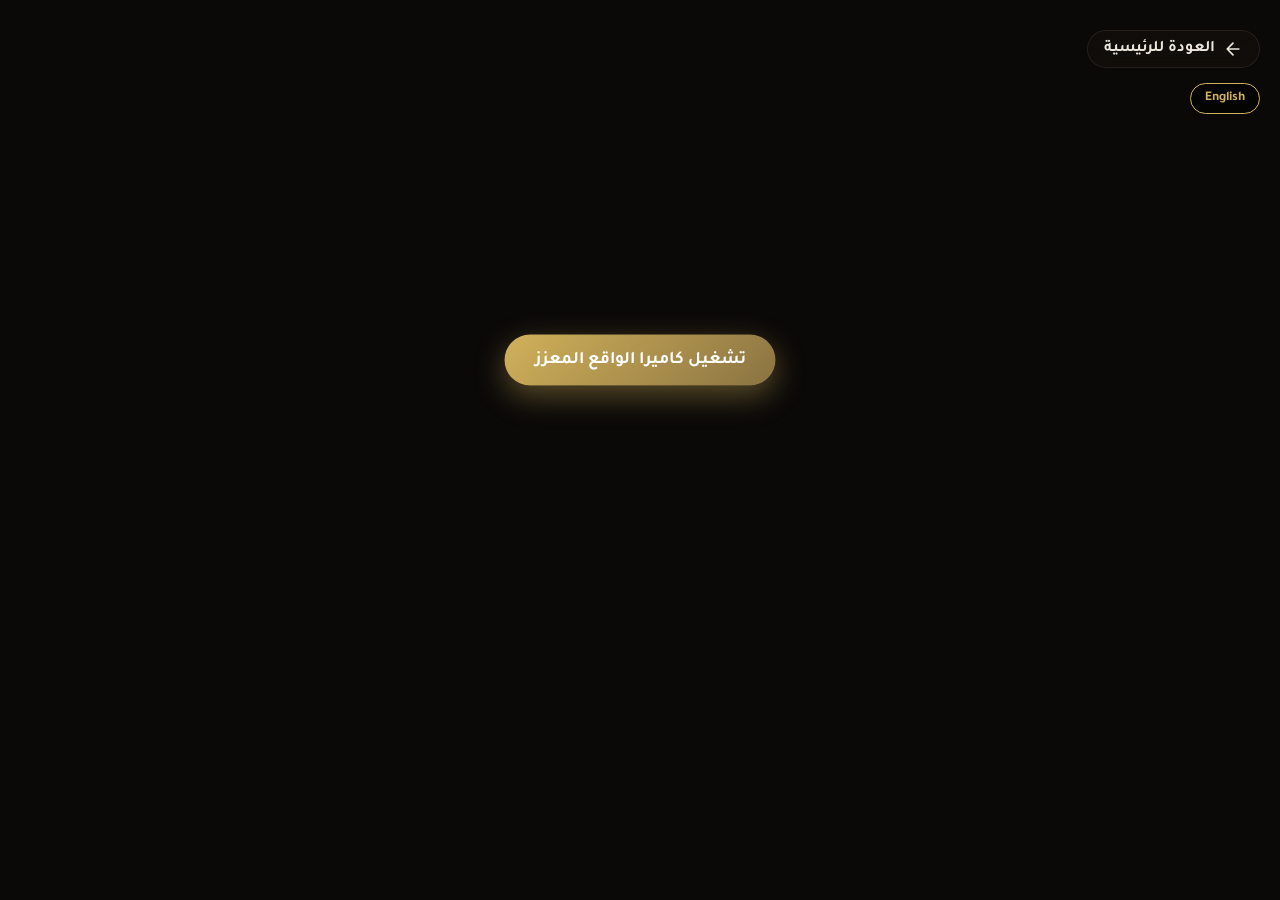
<file: museum.html>
<!DOCTYPE html>
<html lang="ar" dir="rtl">
<head>
  <meta charset="UTF-8">
  <meta name="viewport" content="width=device-width, initial-scale=1.0, user-scalable=no">
  <title>متحفك الخاص - AR</title>
  
  <script src="js/i18n.js"></script>
  <link href="https://fonts.googleapis.com/css2?family=Tajawal:wght@400;500;700&display=swap" rel="stylesheet" />
  <link rel="stylesheet" href="css/style.css" />
  <script src="https://aframe.io/releases/1.4.2/aframe.min.js"></script>
  
  <style>
    .a-enter-vr { display: none !important; }
    .ar-action-btn { position: absolute; bottom: 140px; left: 50%; transform: translateX(-50%); background: var(--accent); color: #0b0908; border: none; padding: 15px 30px; border-radius: 999px; font-weight: bold; font-size: 1.1rem; font-family: inherit; box-shadow: 0 4px 15px rgba(209, 177, 90, 0.4); cursor: pointer; transition: 0.1s; pointer-events: auto; z-index: 1000; display: none; }
    .ar-action-btn:active { transform: translateX(-50%) scale(0.95); }
    #ar-loading { display: none; position: absolute; top: 50%; left: 50%; transform: translate(-50%, -50%); background: rgba(0,0,0,0.8); color: var(--sand); padding: 20px 40px; border-radius: 12px; font-weight: bold; font-size: 1.1rem; backdrop-filter: blur(5px); z-index: 1001; }
  </style>
</head>
<body style="touch-action: none;"> 

  <div id="ui-overlay">
    <div class="top-bar">
      <a href="index.html" class="btn-back">
        <svg width="20" height="20" viewBox="0 0 24 24" fill="none" stroke="currentColor" stroke-width="2" stroke-linecap="round" stroke-linejoin="round"><path d="M19 12H5M12 19l-7-7 7-7"/></svg>
        <span data-i18n="btn_back">العودة للرئيسية</span>
      </a>
      <div class="instruction-badge" id="ar-instruction" style="display: none;" data-i18n="cam_start">اضغط تشغيل الكاميرا للبدء</div>
      <button class="lang-switch-btn" style="background: rgba(0,0,0,0.6); color: #d1b15a; border: 1px solid #d1b15a; padding: 6px 14px; border-radius: 999px; font-family: 'Tajawal', sans-serif; font-weight: bold; cursor: pointer;">English</button>
    </div>

    <button id="btn-start-tour" data-i18n="start_tour">👁️ بدء التجول</button>
    <button id="btn-end-tour" data-i18n="end_tour">إنهاء التجول ✖</button>

    <div id="thank-you-screen">
      <h1 data-i18n="thank_you_title">شكراً لزيارتك</h1>
      <p data-i18n="thank_you_desc">لقد قمت بتصميم مساحة تراثية رائعة.</p>
    </div>

    <button id="btn-custom-ar" data-i18n="btn_custom_ar" style="position: absolute; top: 40%; left: 50%; transform: translate(-50%, -50%); padding: 15px 30px; background: linear-gradient(135deg, #d1b15a, #8a7342); color: white; font-weight: bold; border-radius: 999px; border: none; font-size: 1.1rem; box-shadow: 0 10px 30px rgba(209, 177, 90, 0.4); cursor: pointer; font-family: 'Tajawal', sans-serif;">
      تشغيل كاميرا الواقع المعزز
    </button>

    <div class="height-slider-container" id="height-ctrl">
      <input type="range" id="height-range" min="0" max="2.5" step="0.01" value="0">
      <span class="slider-label" data-i18n="slider_label">الارتفاع</span>
    </div>

    <div id="ar-loading" data-i18n="ar_loading">جاري تجهيز القطعة...</div>

    <button id="btn-place-model" class="ar-action-btn" data-i18n="drop_model" aria-label="إسقاط المجسم هنا">➕ إسقاط المجسم هنا</button>
    <button id="btn-undo-model" class="undo-model-btn" data-i18n="delete_last" aria-label="حذف آخر مجسم">🗑 حذف آخر مجسم</button>

    <div class="bottom-bar" id="bottom-panel" style="display: none;">
      <div class="items-carousel" id="museum-items"></div>
    </div>
  </div>

  <button id="hidden-vr" style="display: none;"></button>

  <a-scene 
    id="webxr-scene"
    webxr="optionalFeatures: local-floor, dom-overlay; overlayElement: #ui-overlay;"
    renderer="colorManagement: true; physicallyCorrectLights: true;"
    vr-mode-ui="enterARButton: #btn-custom-ar; enterVRButton: #hidden-vr">
    <a-light type="ambient" intensity="1"></a-light>
    <a-light type="directional" position="1 2 0.5" intensity="1.2" castShadow="true"></a-light>
    <a-camera position="0 1.6 0" look-controls="touchEnabled: false"></a-camera>
  </a-scene>

  <script src="js/museum.js"></script>
</body>
</html>
</file>
<file: css/style.css>
:root {
  --bg-deep: #0b0908;
  --bg-panel: rgba(18, 14, 11, 0.88);
  --line-subtle: rgba(245, 230, 200, 0.09);
  --accent: #d1b15a;
  --accent-dim: #8a7342;
  --sand: #e8dcc4;
  --text: #ece6dc;
  --muted: #a3988a;
  --green-muted: #3d6b52;
}

* { box-sizing: border-box; }

body {
  margin: 0;
  font-family: "Tajawal", system-ui, sans-serif;
  background: var(--bg-deep);
  color: var(--text);
  overflow: hidden;
}

/* ——— شاشة الترحيب ——— */
.welcome-section {
  position: fixed; inset: 0; z-index: 20; display: flex; flex-direction: column;
  align-items: stretch; max-width: 38rem; margin: 0 auto;
  padding: clamp(1.25rem, 4vw, 2rem) clamp(1rem, 4vw, 1.5rem) 2rem;
  overflow-y: auto; -webkit-overflow-scrolling: touch;
  background: linear-gradient(175deg, #14100c 0%, var(--bg-deep) 38%, #080706 100%),
              radial-gradient(ellipse 90% 50% at 50% -8%, rgba(209, 177, 90, 0.07) 0%, transparent 55%);
}

.welcome-section::before {
  content: ""; position: fixed; inset: 0; pointer-events: none; z-index: 0; opacity: 0.035;
  background-image: url("data:image/svg+xml,%3Csvg viewBox='0 0 256 256' xmlns='http://www.w3.org/2000/svg'%3E%3Cfilter id='n'%3E%3CfeTurbulence type='fractalNoise' baseFrequency='0.9' numOctaves='4' stitchTiles='stitch'/%3E%3C/filter%3E%3Crect width='100%25' height='100%25' filter='url(%23n)'/%3E%3C/svg%3E");
}

.welcome-inner { position: relative; z-index: 1; display: flex; flex-direction: column; gap: 1.35rem; }

/* ——— شعار التطبيق ——— */
.app-logo {
  display: flex; align-items: center; gap: 0.65rem;
  margin-bottom: 1.1rem;
}
.app-logo svg {
  filter: drop-shadow(0 0 8px rgba(209, 177, 90, 0.4));
  flex-shrink: 0;
}
.app-logo-name {
  font-family: "Reem Kufi", sans-serif;
  font-size: 2rem; font-weight: 700;
  color: var(--accent);
  letter-spacing: 0.05em;
  line-height: 1;
}

.welcome-eyebrow {
  display: inline-block; font-size: 0.82rem; font-weight: 600; letter-spacing: 0.14em;
  color: var(--accent-dim); margin-bottom: 0.5rem; text-transform: uppercase;
}

.welcome-section h1 {
  font-family: "Reem Kufi", "Tajawal", sans-serif; font-size: clamp(1.75rem, 6vw, 2.35rem);
  font-weight: 600; line-height: 1.15; margin: 0 0 0.65rem; color: var(--sand);
}

.welcome-rule {
  width: 4rem; height: 3px; border-radius: 2px;
  background: linear-gradient(90deg, var(--accent-dim), var(--accent), var(--accent-dim));
  margin: 0 auto 1rem 0;
}

.welcome-lead { margin: 0; font-size: 1rem; line-height: 1.8; color: var(--muted); max-width: 32rem; }
.welcome-lead strong { color: var(--sand); font-weight: 600; }

/* ——— القسم الثقافي ——— */
.culture-block {
  border-inline-start: 3px solid var(--accent);
  padding: 0.75rem 1rem 0.75rem 1.1rem;
  background: rgba(209, 177, 90, 0.04);
  border-radius: 0 6px 6px 0;
}
[dir="ltr"] .culture-block { border-inline-start: 3px solid var(--accent); border-radius: 0 6px 6px 0; }
.culture-heading {
  font-family: "Reem Kufi", "Tajawal", sans-serif;
  font-size: 1.1rem; font-weight: 700;
  color: var(--accent); margin: 0 0 0.55rem;
}
.culture-body {
  margin: 0; font-size: 0.92rem; line-height: 1.85;
  color: var(--muted);
}

.welcome-block {
  background: var(--bg-panel); border: 1px solid var(--line-subtle); border-radius: 8px;
  padding: 1.15rem 1.2rem 1.25rem; backdrop-filter: blur(8px); margin-top: 10px;
}

.welcome-block h2 {
  font-family: "Reem Kufi", "Tajawal", sans-serif; font-size: 1.2rem; font-weight: 600;
  margin: 0 0 1rem; color: var(--sand);
}

.step-rows { display: flex; flex-direction: column; gap: 0.85rem; margin: 0; padding: 0; list-style: none; }
.step-rows li { display: grid; grid-template-columns: auto 1fr; gap: 0.65rem 0.75rem; align-items: start; font-size: 0.95rem; line-height: 1.65; color: var(--text); }
.step-num { display: inline-flex; align-items: center; justify-content: center; min-width: 1.6rem; height: 1.6rem; font-family: "Reem Kufi", sans-serif; font-size: 0.75rem; font-weight: 700; color: var(--bg-deep); background: var(--accent); border-radius: 3px; }

/* صور الماركرات */
.markers-grid {
  display: grid;
  grid-template-columns: repeat(4, 1fr);
  gap: 0.65rem;
  margin-top: 1.1rem;
  padding-top: 1rem;
  border-top: 1px solid var(--line-subtle);
}
@media (max-width: 420px) {
  .markers-grid { grid-template-columns: repeat(2, 1fr); gap: 0.75rem; }
}
.marker-thumb { margin: 0 auto 0.45rem; width: 100%; max-width: 5.5rem; aspect-ratio: 1; display: flex; align-items: center; justify-content: center; background: #faf6ef; border-radius: 5px; transition: box-shadow 0.2s; }
.marker-thumb img { width: 82%; height: 82%; object-fit: contain; }
.marker-caption { margin: 0; font-size: 0.82rem; line-height: 1.4; color: var(--text); }
.marker-caption em { display: block; font-style: normal; font-size: 0.75rem; color: var(--accent-dim); margin-top: 0.15rem; }

/* الأزرار الأساسية */
.btn-primary {
  margin-top: 1rem; width: 100%; padding: 1rem 1.25rem; font-family: "Tajawal", sans-serif;
  font-size: 1.1rem; font-weight: 700; border: none; border-radius: 8px; cursor: pointer;
  color: #120e0a;
  background: linear-gradient(135deg, #e0c060, var(--accent) 50%, #b8963c);
  box-shadow: 0 6px 24px rgba(209, 177, 90, 0.35), 0 2px 6px rgba(0,0,0,0.4);
  transition: box-shadow 0.2s ease, transform 0.1s ease;
  position: relative; overflow: hidden;
}
.btn-primary::after {
  content: '';
  position: absolute; inset: 0;
  background: linear-gradient(90deg, transparent 0%, rgba(255,255,255,0.18) 50%, transparent 100%);
  transform: translateX(-100%);
  animation: btn-shimmer 2.8s ease-in-out infinite;
}
@keyframes btn-shimmer {
  0%   { transform: translateX(-100%); }
  50%  { transform: translateX(100%); }
  100% { transform: translateX(100%); }
}
.btn-primary:hover { box-shadow: 0 8px 28px rgba(209, 177, 90, 0.5); transform: translateY(-1px); }
.btn-primary:active { transform: translateY(1px); box-shadow: 0 3px 10px rgba(0,0,0,0.4); }

/* الصفحة 360 */
#model-360-view {
  position: fixed; inset: 0; z-index: 50; display: none; flex-direction: column;
  background: linear-gradient(175deg, #14100c 0%, var(--bg-deep) 38%, #080706 100%);
  text-align: center; padding: 20px;
}
#viewer-title { font-family: "Reem Kufi", "Tajawal", sans-serif; color: var(--sand); font-size: 2.2rem; margin-top: 20px; margin-bottom: 10px; }
#viewer-info { color: var(--muted); font-size: 1rem; line-height: 1.8; max-width: 600px; margin: 0 auto 10px auto; padding: 0 15px; }
#mv-element { width: 100%; flex: 1; min-height: 40vh; outline: none; }
.viewer-footer { padding: 10px; background: transparent; display: flex; justify-content: center; }

/* شاشة النهاية */
#done-screen {
  position: fixed; inset: 0; z-index: 100; display: none; flex-direction: column;
  align-items: center; justify-content: center; text-align: center; padding: 24px;
  background: linear-gradient(180deg, rgba(14, 11, 9, 0.97) 0%, rgba(8, 7, 6, 0.98) 100%);
}
#done-title-done { font-family: "Reem Kufi", "Tajawal", sans-serif; font-size: 2rem; color: var(--sand); margin: 0 0 12px; }
.done-copy { max-width: 400px; line-height: 1.8; color: var(--muted); margin: 0; font-size: 1rem; }

/* =========================================
   تنسيقات واجهة المتحف الخاص والتجول
   ========================================= */
#ui-overlay { position: absolute; inset: 0; z-index: 999; pointer-events: none; display: flex; flex-direction: column; justify-content: space-between; padding: 20px; }
#ui-overlay * { pointer-events: auto; }

.top-bar { display: flex; flex-direction: column; align-items: flex-start; gap: 15px; margin-top: 10px; }
.btn-back { 
  background: var(--bg-panel); border: 1px solid var(--line-subtle); color: var(--text); 
  padding: 8px 16px; border-radius: 999px; text-decoration: none; font-weight: bold; 
  display: flex; align-items: center; gap: 8px; backdrop-filter: blur(8px); 
  transition: 0.2s; font-family: 'Tajawal', sans-serif; white-space: nowrap;
}
.instruction-badge { background: rgba(0, 0, 0, 0.7); color: var(--sand); padding: 10px 20px; border-radius: 999px; font-size: 0.95rem; backdrop-filter: blur(10px); border: 1px solid var(--line-subtle); align-self: flex-start; }

.bottom-bar { background: var(--bg-panel); backdrop-filter: blur(15px); padding: 15px; border-radius: 16px; border: 1px solid var(--line-subtle); margin-bottom: 20px; }
.items-carousel { display: flex; gap: 15px; overflow-x: auto; padding-bottom: 5px; scroll-behavior: smooth; }
.items-carousel::-webkit-scrollbar { height: 0px; }

.ar-item-btn { flex: 0 0 85px; height: 85px; border-radius: 12px; background: rgba(255, 255, 255, 0.05); border: 1px solid var(--line-subtle); display: flex; align-items: center; justify-content: center; color: var(--text); font-size: 0.85rem; font-weight: bold; cursor: pointer; transition: all 0.3s ease; }
.ar-item-btn.active { border-color: var(--accent); background: rgba(209, 177, 90, 0.15); color: var(--accent); transform: scale(1.05); }

/* === كبسولة شريط السحب الاحترافية === */
.height-slider-container {
  position: absolute; right: 15px; top: 50%; transform: translateY(-50%); display: flex; flex-direction: column; align-items: center; gap: 12px; z-index: 10000; display: none; background: rgba(18, 14, 11, 0.65); padding: 15px 10px; border-radius: 40px; backdrop-filter: blur(12px); border: 1px solid var(--line-subtle); box-shadow: 0 10px 25px rgba(0,0,0,0.5);
}
#height-range { -webkit-appearance: slider-vertical; appearance: slider-vertical; width: 12px; height: 180px; outline: none; background: transparent; accent-color: var(--accent); cursor: grab; }
#height-range:active { cursor: grabbing; }
.slider-label { color: var(--accent); font-family: 'Tajawal', sans-serif; font-size: 0.75rem; font-weight: bold; writing-mode: vertical-rl; text-orientation: mixed; transform: rotate(180deg); letter-spacing: 2px; }

/* === أزرار وشاشة وضع التجول الحر === */
#btn-start-tour {
  position: absolute; top: 20px; left: 20px; padding: 8px 16px; font-size: 1rem; font-weight: bold; font-family: 'Tajawal', sans-serif; border-radius: 999px; display: none; z-index: 1000; background: rgba(18, 14, 11, 0.88); border: 1px solid var(--accent); color: var(--accent); backdrop-filter: blur(8px); cursor: pointer; transition: 0.2s; white-space: nowrap;
}
#btn-start-tour:active { transform: scale(0.95); background: var(--accent); color: #000; }

#btn-end-tour {
  position: absolute; top: 20px; left: 20px; background: rgba(18, 14, 11, 0.88); border: 1px solid #d1b15a; color: #d1b15a; padding: 8px 16px; border-radius: 999px; font-family: 'Tajawal', sans-serif; font-weight: bold; cursor: pointer; display: none; z-index: 1000; backdrop-filter: blur(8px); transition: 0.2s; white-space: nowrap;
}
#btn-end-tour:active { transform: scale(0.95); background: var(--accent); color: #000; }

#thank-you-screen { position: absolute; inset: 0; z-index: 99999; display: none; flex-direction: column; align-items: center; justify-content: center; text-align: center; background: linear-gradient(180deg, rgba(14, 11, 9, 0.97) 0%, rgba(8, 7, 6, 0.98) 100%); padding: 24px; }
#thank-you-screen h1 { font-family: "Reem Kufi", "Tajawal", sans-serif; font-size: 2.5rem; color: var(--sand); margin: 0 0 12px; }
#thank-you-screen p { max-width: 400px; line-height: 1.8; color: var(--muted); margin: 0; font-size: 1.1rem; }

/* =========================================
   تنسيقات الصفحة الأولى المحدّثة (منع التداخل)
   ========================================= */
.top-back-btn { position: absolute; top: 20px; right: 20px; background: rgba(18, 14, 11, 0.88); border: 1px solid rgba(245, 230, 200, 0.15); color: #ece6dc; padding: 8px 16px; border-radius: 999px; text-decoration: none; font-family: 'Tajawal', sans-serif; font-weight: bold; font-size: 0.9rem; backdrop-filter: blur(8px); cursor: pointer; display: flex; align-items: center; gap: 8px; white-space: nowrap; z-index: 10000; }

/* العداد الآن عاد لمكانه الطبيعي والآمن */
.counter-badge { position: absolute; top: 20px; left: 20px; background: linear-gradient(135deg, #d1b15a, #8a7342); color: #000; padding: 8px 16px; border-radius: 999px; display: none; font-family: 'Tajawal', sans-serif; font-weight: bold; font-size: 0.9rem; box-shadow: 0 4px 10px rgba(209, 177, 90, 0.3); white-space: nowrap; z-index: 10000; }

/* 💡 زر تبديل اللغة الأنيق الخاص بشاشة الترحيب فقط */
.welcome-lang-btn {
  position: absolute;
  top: 20px;
  left: 20px; /* في العربية سيكون على اليسار */
  background: rgba(18, 14, 11, 0.88);
  border: 1px solid var(--accent);
  color: var(--accent);
  padding: 6px 14px;
  border-radius: 999px;
  font-family: 'Tajawal', sans-serif;
  font-weight: bold;
  font-size: 0.9rem;
  cursor: pointer;
  z-index: 100;
  backdrop-filter: blur(8px);
  transition: 0.2s;
}

/* =========================================
   تعديلات الترجمة (LTR Overrides للإنجليزية)
   ========================================= */
[dir="ltr"] .height-slider-container { right: auto; left: 15px; }
[dir="ltr"] #btn-start-tour, [dir="ltr"] #btn-end-tour { left: auto; right: 20px; }
[dir="ltr"] .btn-back svg { transform: rotate(180deg); }
[dir="ltr"] .top-back-btn { left: 20px; right: auto; }
[dir="ltr"] .counter-badge { right: 20px; left: auto; }
/* عكس زر اللغة في الشاشة الأولى */
[dir="ltr"] .welcome-lang-btn { left: auto; right: 20px; }

/* =========================================
   واجهة iOS — AR Quick Look
   ========================================= */
.ios-museum {
  width: 100%; padding: 80px 20px 20px;
  overflow-y: auto; -webkit-overflow-scrolling: touch;
}
.ios-museum-title {
  font-family: "Reem Kufi", "Tajawal", sans-serif;
  font-size: 1.5rem; font-weight: 700;
  color: var(--sand); margin: 0 0 0.4rem;
}
.ios-artifacts-grid {
  display: grid;
  grid-template-columns: repeat(2, 1fr);
  gap: 14px;
  margin-top: 0.5rem;
}
.ios-artifact-card {
  background: var(--bg-panel);
  border: 1px solid var(--line-subtle);
  border-radius: 12px;
  padding: 16px 12px;
  display: flex; flex-direction: column;
  align-items: center; gap: 10px;
  backdrop-filter: blur(8px);
}
.ios-artifact-thumb {
  width: 80px; height: 80px;
  object-fit: contain;
  background: #faf6ef;
  border-radius: 8px;
  padding: 6px;
}
.ios-artifact-name {
  margin: 0;
  font-family: "Tajawal", sans-serif;
  font-size: 0.95rem; font-weight: 700;
  color: var(--sand); text-align: center;
}
.ios-ar-btn {
  display: block;
  transition: opacity 0.2s;
}
.ios-ar-btn:active { opacity: 0.7; }

/* =========================================
   علامة الاكتشاف على الماركرات
   ========================================= */
.marker-tile { position: relative; text-align: center; }
.marker-tile.discovered .marker-thumb {
  border: 2px solid var(--accent);
  border-radius: 5px;
  box-shadow: 0 0 10px rgba(209, 177, 90, 0.35);
}
.discovered-badge {
  position: absolute; top: -6px; right: -6px;
  background: var(--accent); color: #0b0908;
  font-size: 0.7rem; font-weight: 900;
  width: 20px; height: 20px;
  border-radius: 50%;
  display: flex; align-items: center; justify-content: center;
  box-shadow: 0 2px 6px rgba(0,0,0,0.4);
  pointer-events: none;
}

/* =========================================
   بطاقة معلومات القطعة الموسّعة
   ========================================= */
.artifact-desc {
  margin: 0 0 0.9rem;
  font-size: 1rem;
  line-height: 1.8;
  color: var(--muted);
}
.artifact-meta {
  display: flex; flex-wrap: wrap; gap: 0.5rem;
  justify-content: center;
}
.meta-chip {
  background: rgba(209, 177, 90, 0.1);
  border: 1px solid rgba(209, 177, 90, 0.3);
  color: var(--sand);
  padding: 4px 12px;
  border-radius: 999px;
  font-size: 0.82rem;
  line-height: 1.5;
}
.meta-chip strong { color: var(--accent); }

/* =========================================
   Toast إشعار الحفظ
   ========================================= */
#saved-toast {
  position: fixed; bottom: 90px; left: 50%; transform: translateX(-50%) translateY(20px);
  background: rgba(18, 14, 11, 0.92);
  border: 1px solid var(--accent);
  color: var(--accent);
  padding: 9px 22px;
  border-radius: 999px;
  font-family: 'Tajawal', sans-serif;
  font-size: 0.9rem; font-weight: bold;
  backdrop-filter: blur(10px);
  opacity: 0; pointer-events: none;
  transition: opacity 0.3s ease, transform 0.3s ease;
  z-index: 99999;
  white-space: nowrap;
}
#saved-toast.visible {
  opacity: 1; transform: translateX(-50%) translateY(0);
}

/* =========================================
   Confetti احتفالي
   ========================================= */
#confetti-container {
  position: fixed; inset: 0;
  pointer-events: none; z-index: 99998;
  overflow: hidden;
}
.confetti-piece {
  position: absolute;
  top: -20px;
  animation: confetti-fall linear forwards;
}
@keyframes confetti-fall {
  0%   { transform: translateY(0)    rotate(0deg)   scaleX(1); opacity: 1; }
  70%  { opacity: 1; }
  100% { transform: translateY(110vh) rotate(720deg) scaleX(-1); opacity: 0; }
}

/* =========================================
   زر Undo (حذف آخر مجسم) في المتحف
   ========================================= */
.undo-model-btn {
  position: absolute;
  bottom: 200px;
  left: 50%; transform: translateX(-50%);
  background: rgba(18, 14, 11, 0.85);
  color: #e57373;
  border: 1px solid #e57373;
  padding: 10px 22px;
  border-radius: 999px;
  font-family: 'Tajawal', sans-serif;
  font-weight: bold; font-size: 0.95rem;
  backdrop-filter: blur(8px);
  cursor: pointer;
  pointer-events: auto;
  z-index: 1000;
  display: none;
  white-space: nowrap;
  transition: 0.15s;
}
.undo-model-btn:active {
  background: #e57373; color: #000;
  transform: translateX(-50%) scale(0.95);
}

/* =========================================
   تحسين الكاروسيل — أيقونات + نص
   ========================================= */
.ar-item-btn {
  flex: 0 0 85px; height: 85px;
  border-radius: 12px;
  background: rgba(255, 255, 255, 0.05);
  border: 1px solid var(--line-subtle);
  display: flex; flex-direction: column;
  align-items: center; justify-content: center; gap: 6px;
  color: var(--text); cursor: pointer;
  transition: all 0.25s ease;
}
.ar-item-btn.active {
  border-color: var(--accent);
  background: rgba(209, 177, 90, 0.15);
  color: var(--accent);
  transform: scale(1.07);
  box-shadow: 0 4px 14px rgba(209, 177, 90, 0.25);
}
.item-thumb {
  width: 46px; height: 46px;
  object-fit: contain;
  border-radius: 4px;
  background: #faf6ef;
  padding: 4px;
  transition: transform 0.2s;
}
.ar-item-btn.active .item-thumb { transform: scale(1.08); }
.item-label { font-size: 0.72rem; font-weight: bold; font-family: 'Tajawal', sans-serif; text-align: center; line-height: 1.2; }
</file>
